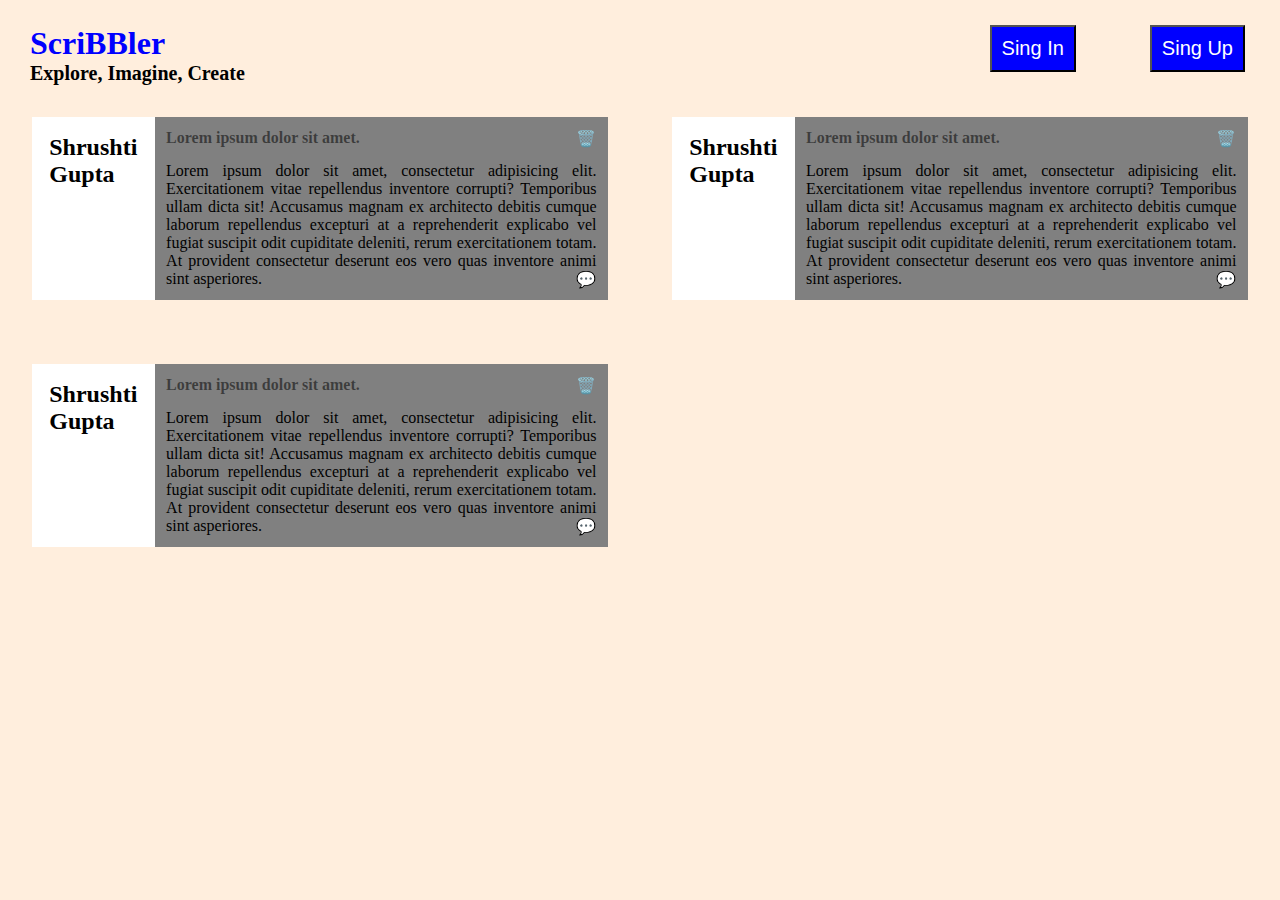
<file: html/postlist.html>
<!DOCTYPE html>
<html lang="en">

<head>
    <meta charset="UTF-8">
    <meta name="viewport" content="width=device-width, initial-scale=1.0">
    <title>Document</title>
    <link rel="stylesheet" href="../css/postlist.css">

    <link rel="stylesheet" href="../css/common.css">
</head>

<body>

    <section class="s1">
        <div class="one">
            <h1>ScriBBler</h1>
            <h2>Explore, Imagine, Create</h2>
        </div>

        <div class="two">

            <button class="btn1">Sing In</button>
            <button class="btn1">Sing Up</button>

        </div>
    </section>

    <section class="allcardview">
        <section class="cardview">
            <div class="one">
                <h2>Shrushti Gupta</h2>
            </div>

            <div class="two">
                <h4><span>Lorem ipsum dolor sit amet.</span>
                    <a href="" style="text-decoration: none; float: right;">🗑️</a> </h4>
                <p>Lorem ipsum dolor sit amet, consectetur adipisicing elit. Exercitationem vitae repellendus inventore corrupti? Temporibus ullam dicta sit! Accusamus magnam ex architecto debitis cumque laborum repellendus excepturi at a reprehenderit explicabo
                    vel fugiat suscipit odit cupiditate deleniti, rerum exercitationem totam. At provident consectetur deserunt eos vero quas inventore animi sint asperiores.
                    <a href="" style="text-decoration: none; float: right;"> 💬 </a></p>
            </div>
        </section>


        <section class="cardview">
            <div class="one">
                <h2>Shrushti Gupta</h2>
            </div>

            <div class="two">
                <h4><span>Lorem ipsum dolor sit amet.</span>
                    <a href="" style="text-decoration: none; float: right;">🗑️</a> </h4>
                <p>Lorem ipsum dolor sit amet, consectetur adipisicing elit. Exercitationem vitae repellendus inventore corrupti? Temporibus ullam dicta sit! Accusamus magnam ex architecto debitis cumque laborum repellendus excepturi at a reprehenderit explicabo
                    vel fugiat suscipit odit cupiditate deleniti, rerum exercitationem totam. At provident consectetur deserunt eos vero quas inventore animi sint asperiores.
                    <a href="" style="text-decoration: none; float: right;"> 💬 </a></p>
            </div>
        </section>


        <section class="cardview">
            <div class="one">
                <h2>Shrushti Gupta</h2>
            </div>

            <div class="two">
                <h4><span>Lorem ipsum dolor sit amet.</span>
                    <a href="" style="text-decoration: none; float: right;">🗑️</a> </h4>
                <p>Lorem ipsum dolor sit amet, consectetur adipisicing elit. Exercitationem vitae repellendus inventore corrupti? Temporibus ullam dicta sit! Accusamus magnam ex architecto debitis cumque laborum repellendus excepturi at a reprehenderit explicabo
                    vel fugiat suscipit odit cupiditate deleniti, rerum exercitationem totam. At provident consectetur deserunt eos vero quas inventore animi sint asperiores.
                    <a href="" style="text-decoration: none; float: right;"> 💬 </a></p>
            </div>
        </section>



    </section>



</body>

</html>
</file>
<file: css/postlist.css>
* {
    padding: 0;
    margin: 0;
}

body {
    background-color: #ffeedd;
}

.cardview {
    display: flex;
    margin: 5%;
}

.cardview .one {
    background-color: white;
    padding: 3%;
}

.cardview .two {
    background-color: gray;
    padding: 2%;
}

.allcardview {
    display: grid;
    grid-template-columns: 50% 50%;
}

.allcardview .cardview .two h4 span {
    color: rgba(0, 0, 0, 0.534);
}

.allcardview .cardview .two p {
    margin-top: 15px;
    text-align: justify;
}
</file>
<file: css/common.css>
* {
    padding: 0;
    margin: 0;
}

.s1 {
    display: grid;
    grid-template-columns: 50% 50%;
    margin-top: 25px;
}

.s1 .one {
    margin-left: 30px;
}

.s1 .one h1 {
    color: blue;
    font-family: 'Montez', cursive;
}

.s1 .one h2 {
    font-family: 'Ubuntu Mono';
    font-size: 20px;
}

.s1 .two {
    text-align: right;
}

.s1 .two .btn1 {
    background-color: blue;
    color: white;
    font-size: 20px;
    padding: 10px;
    margin-left: 35px;
    margin-right: 35px;
}
</file>
